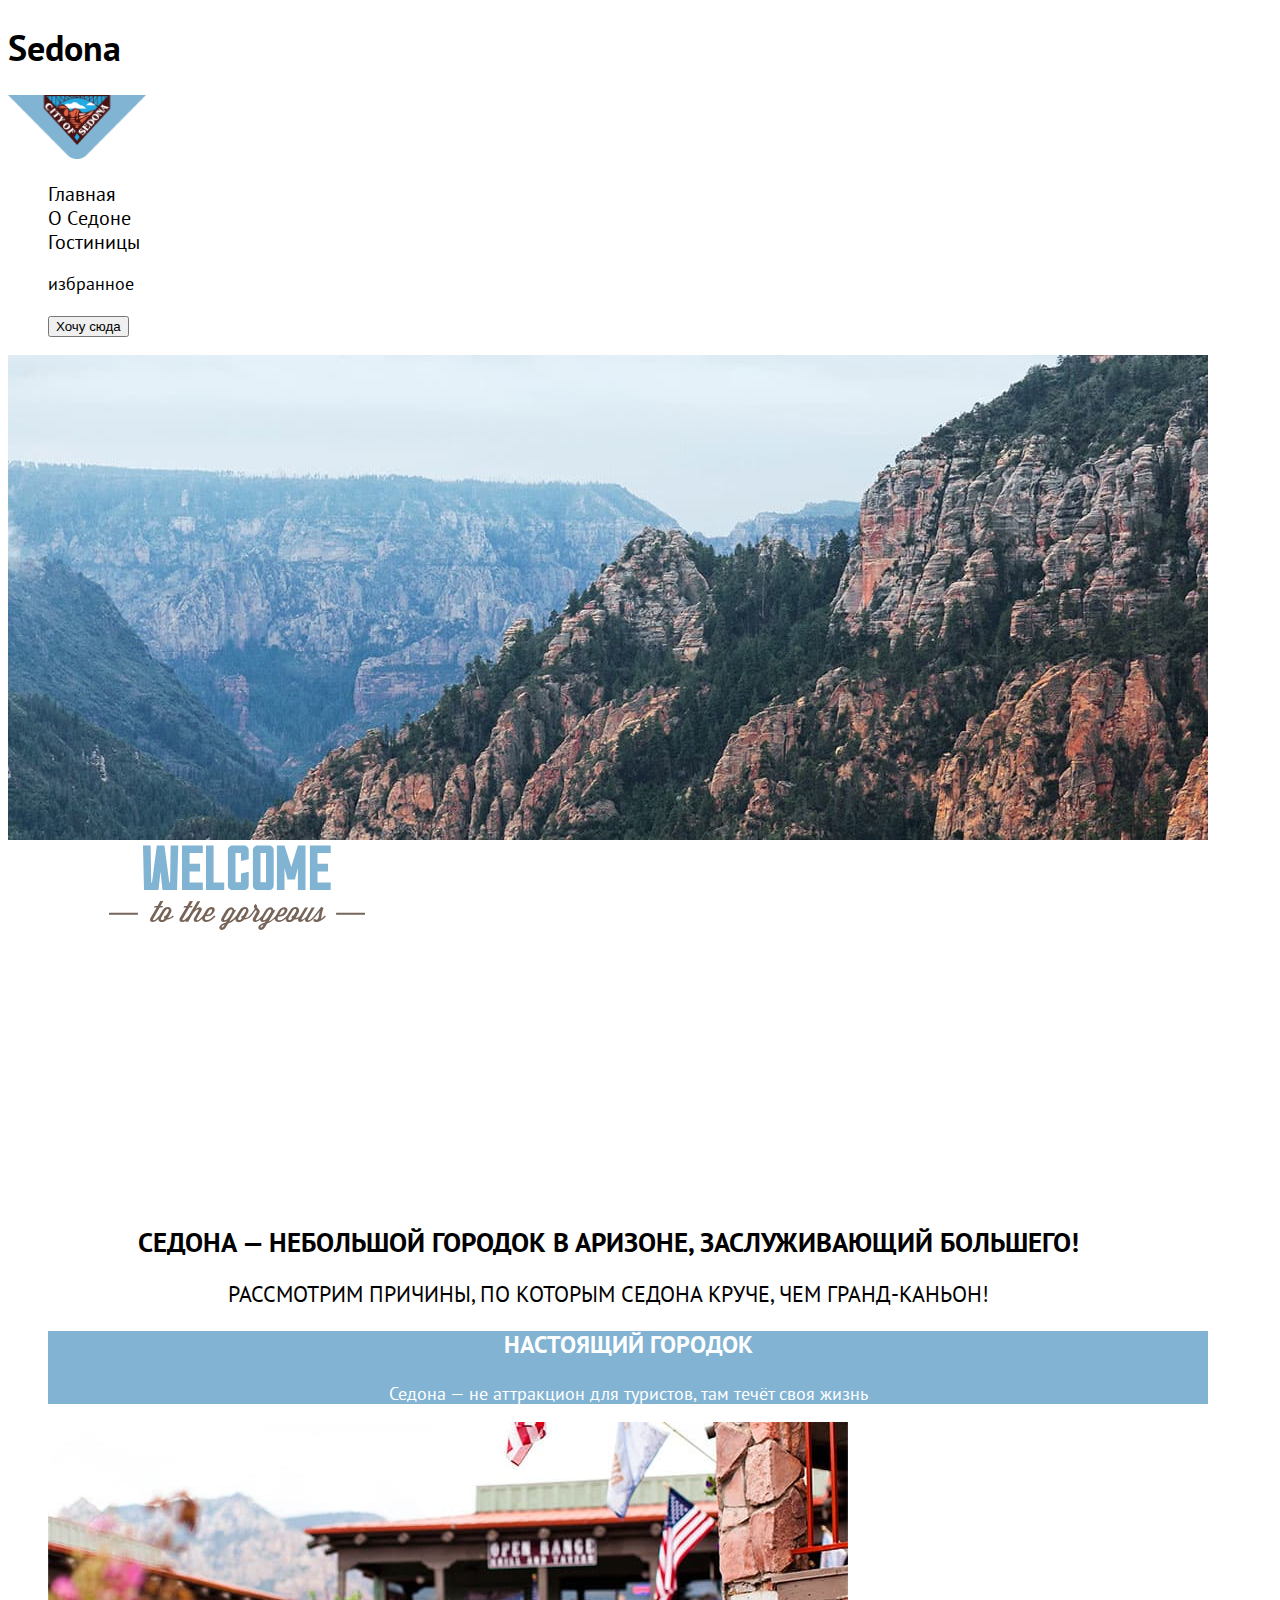
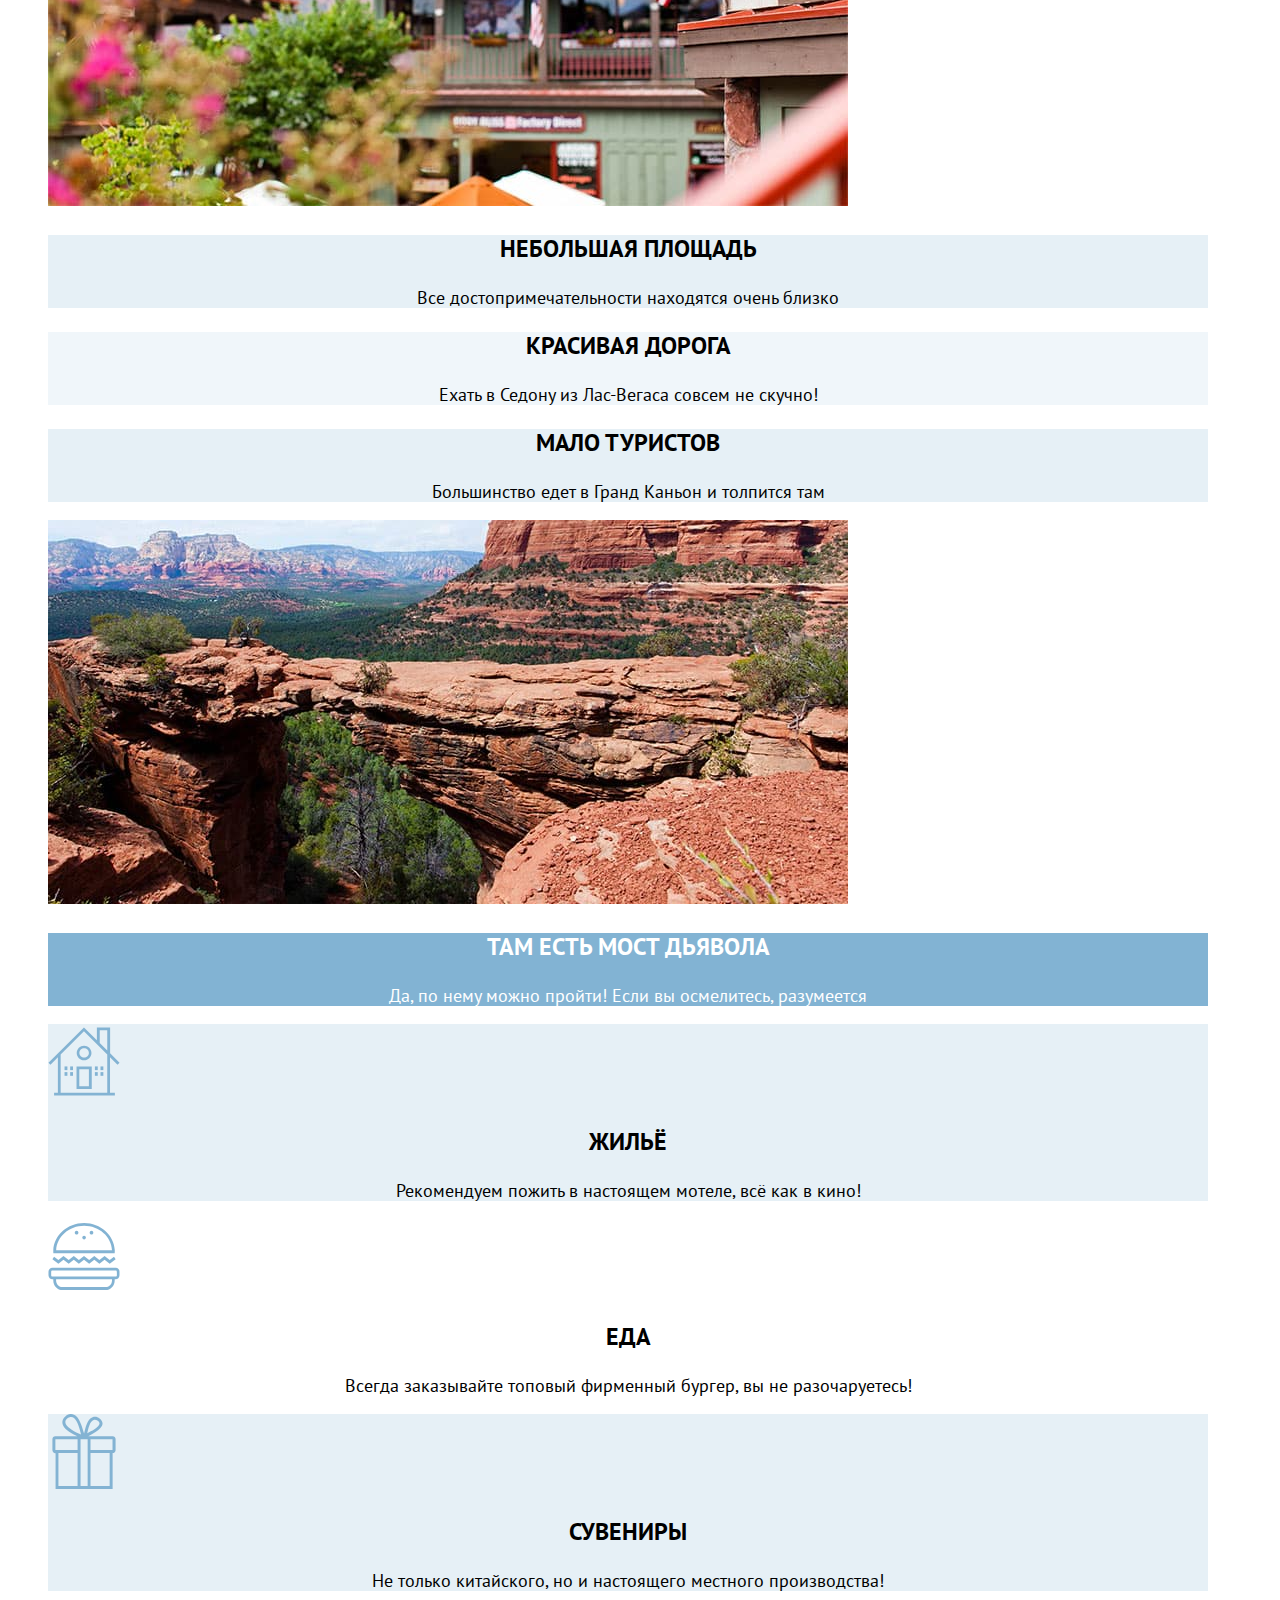
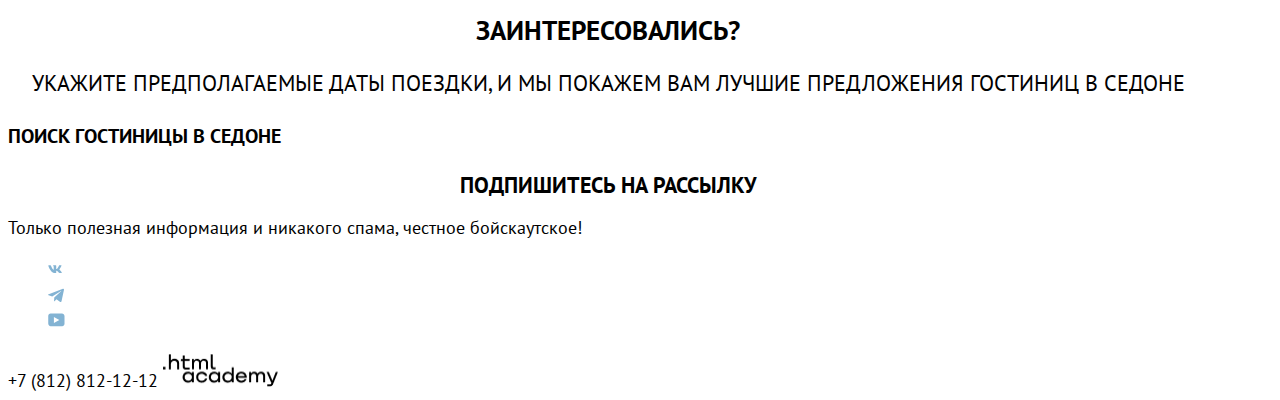
<file: index.html>
<!DOCTYPE html>
<html lang="ru">

  <head>
    <meta charset="UTF-8">
    <meta http-equiv="X-UA-Compatible" content="IE=edge">
    <meta name="viewport" content="width=device-width, initial-scale=1.0">
    <title>Sedona</title>
    <link rel="stylesheet" href="styles/styles.css">
  </head>

  <body>

    <!-- шапка главной страницы-->
    <header class="main-header">

      <!-- скрытый заголовок -->
      <h1 class="visually-hidden">Sedona</h1>

      <!-- логотип -->
      <a class="page-header-logo" href="index.html">
        <img class="header-logo" src="img/logo.png" width="138" height="64" alt="Логотип сайта Седона.">
      </a>

      <!-- навигация -->
      <nav class="navigation-list">
        <ul class="navigation-item">
          <li class="navigation-link navigation-link-current">
            <a href="index.html">Главная</a>
          </li>
          <li class="navigation-link">
            <a href="#">О Cедоне</a>
          </li>
          <li class="navigation-link">
            <a href="catalog.html">Гостиницы</a>
          </li>
        </ul>
      </nav>

      <!-- пользовательское меню -->
      <nav class="user-navigation-list">
        <ul class="user-navigation-item">
          <li class="user-navigation-link">
            <!--форма поиска на сайте-->
            <form action=""></form>
          </li>
          <li class="user-navigation-link">
            <a href="#" class="user-navigation-favorite">
              <p class="visually-hidden">избранное</p>
            </a>
          </li>
          <li class="user-navigation-link">
            <button class="want-here">Хочу сюда</button>
          </li>
        </ul>
      </nav>

    </header>

    <!-- основной контент главной страницы -->
    <main class="main-container">

      <!-- баннер -->
      <section class="hero-block">
        <img class="main-banner" src="img/index/hero-bunner.jpg" width="1200" height="485"
          alt="Пейзаж с горами курорта Седона.">
        <img class="main-banner-text" src="img/index/hero-welcome.svg" width="458" height="352"
          alt="Надпись на главном изображении - Добро пожаловать на курорт Седона.">
      </section>

      <!-- преимущества -->
      <section class="features">
        <h2 class="main-feature">
          Седона — небольшой городок в Аризоне,
          заслуживающий большего!
        </h2>
        <p class="main-feature-paragraph">
          Рассмотрим причины, по которым Седона круче, чем Гранд-Каньон!
        </p>
        <ul class="features-card-list">
          <li class="features-card-item">
            <div class="feature-card-link feature-card-link-blue">
              <h3 class="feature-card-link-title">
                Настоящий городок
              </h3>
              <p class="feature-card-link-text">
                Седона — не аттракцион для туристов, там течёт своя жизнь
              </p>
            </div>
          </li>
          <li class="features-card-item">
            <img class="feature-card-link cityscape" src="img/index/cityscape.jpg" width="800" height="384"
              alt="Городской пейзаж.">
          </li>
          <li class="features-card-item">
            <div class="feature-card-link feature-card-link-indigo">
              <h3 class="feature-card-link-title">
                Небольшая площадь
              </h3>
              <p class="feature-card-link-text">
                Все достопримечательности находятся очень близко
              </p>
            </div>
          </li>
          <li class="features-card-item">
            <div class="feature-card-link feature-card-link-heavenly">
              <h3 class="feature-card-link-title">
                Красивая дорога
              </h3>
              <p class="feature-card-link-text">
                Ехать в Седону из Лас-Вегаса совсем не скучно!
              </p>
            </div>
          </li>
          <li class="features-card-item">
            <div class="feature-card-link feature-card-link-indigo">
              <h3 class="feature-card-link-title">
                Мало туристов
              </h3>
              <p class="feature-card-link-text">
                Большинство едет в Гранд Каньон и толпится там
              </p>
            </div>
          </li>
          <li class="features-card-item">
            <img class="feature-card-link devils-bridge-сanyon" src="img/index/devils-bridge-сanyon.jpg" width="800"
              height="384" alt="Каньон мост дьявола.">
          </li>
          <li class="features-card-item">
            <div class="feature-card-link feature-card-link-blue">
              <h3 class="feature-card-link-title">
                Там есть мост дьявола
              </h3>
              <p class="feature-card-link-text">
                Да, по нему можно пройти! Если вы осмелитесь, разумеется
              </p>
            </div>
          </li>
          <li class="features-card-item">
            <div class="feature-card-link feature-card-link-indigo housing">
              <img class="house-pic" src="img/index/house.svg" height="75" width="72" alt="дом">
              <h3 class="feature-card-link-title">
                Жильё
              </h3>
              <p class="feature-card-link-text">
                Рекомендуем пожить в настоящем мотеле, всё как в кино!
              </p>
            </div>
          </li>
          <li class="features-card-item">
            <div class="feature-card-link eat">
              <img class="eat-pic" src="img/index/food.svg" height="75" width="72" alt="гамбургер">
              <h3 class="feature-card-link-title">
                Еда
              </h3>
              <p class="feature-card-link-text">
                Всегда заказывайте топовый фирменный бургер, вы не разочаруетесь!
              </p>
            </div>
          </li>
          <li class="features-card-item">
            <div class="feature-card-link feature-card-link-indigo souvenirs">
              <img class="souvenir-pic" src="img/index/box.svg" height="75" width="72"
                alt="коробка перевязанная лентой с бантом наверху">
              <h3 class="feature-card-link-title">
                Сувениры
              </h3>
              <p class="feature-card-link-text">
                Не только китайского, но и настоящего местного производства!
              </p>
            </div>
          </li>
        </ul>
      </section>

      <!-- поиск -->
      <section class="search">
        <h2 class="heading-search">
          Заинтересовались?
        </h2>
        <p class="text-search">
          Укажите предполагаемые даты поездки, и мы покажем вам лучшие предложения гостиниц в Седоне
        </p>
        <a class="search-button" href="catalog.html">
          Поиск гостиницы в Седоне
        </a>
      </section>

      <!-- подписка -->
      <section class="subscription">
        <h2 class="heading-subscription">
          Подпишитесь на рассылку
        </h2>
        <p class="text-subscription">
          Только полезная информация и никакого спама, честное бойскаутское!
        </p>
        <form action=""></form>
      </section>

    </main>

    <!-- подвал главной страницы -->
    <footer class="main-footer">

      <!-- соцсети -->
      <ul class="social-navigation-list">
        <li class="social-navigation-item">
          <a href="https://vk.com/htmlacademy">
            <img class="social-navigation-link" src="img/vk-icon.svg" height="24" width="14"
              alt="Ссылка на странице вконтакте.">
          </a>
        </li>
        <li class="social-navigation-item">
          <a href="https://t.me/htmlacademy">
            <img class="social-navigation-link" src="img/telegram-icon.svg" height="18" width="16"
              alt="Ссылка в чат телеграм.">
          </a>
        </li>
        <li class="social-navigation-item">
          <a href=" https://www.youtube.com/user/htmlacademyru">
            <img class="social-navigation-link" src="img/youtube-icon.svg" height="22" width="17"
              alt="Ссылка на канал ютуб.">
          </a>
        </li>
      </ul>

      <!-- обратная связь -->
      <a class="telephon" href="#">+7 (812) 812-12-12</a>

      <!-- логотип академии -->
      <a class="html-academy" href="https://htmlacademy.ru/">
        <img class="html-academy-logo" src="img/html-academy-logo.png" width="115" height="33"
          alt="Логотип аштиэмэль академии.">
      </a>

    </footer>

  </body>

</html>
</file>
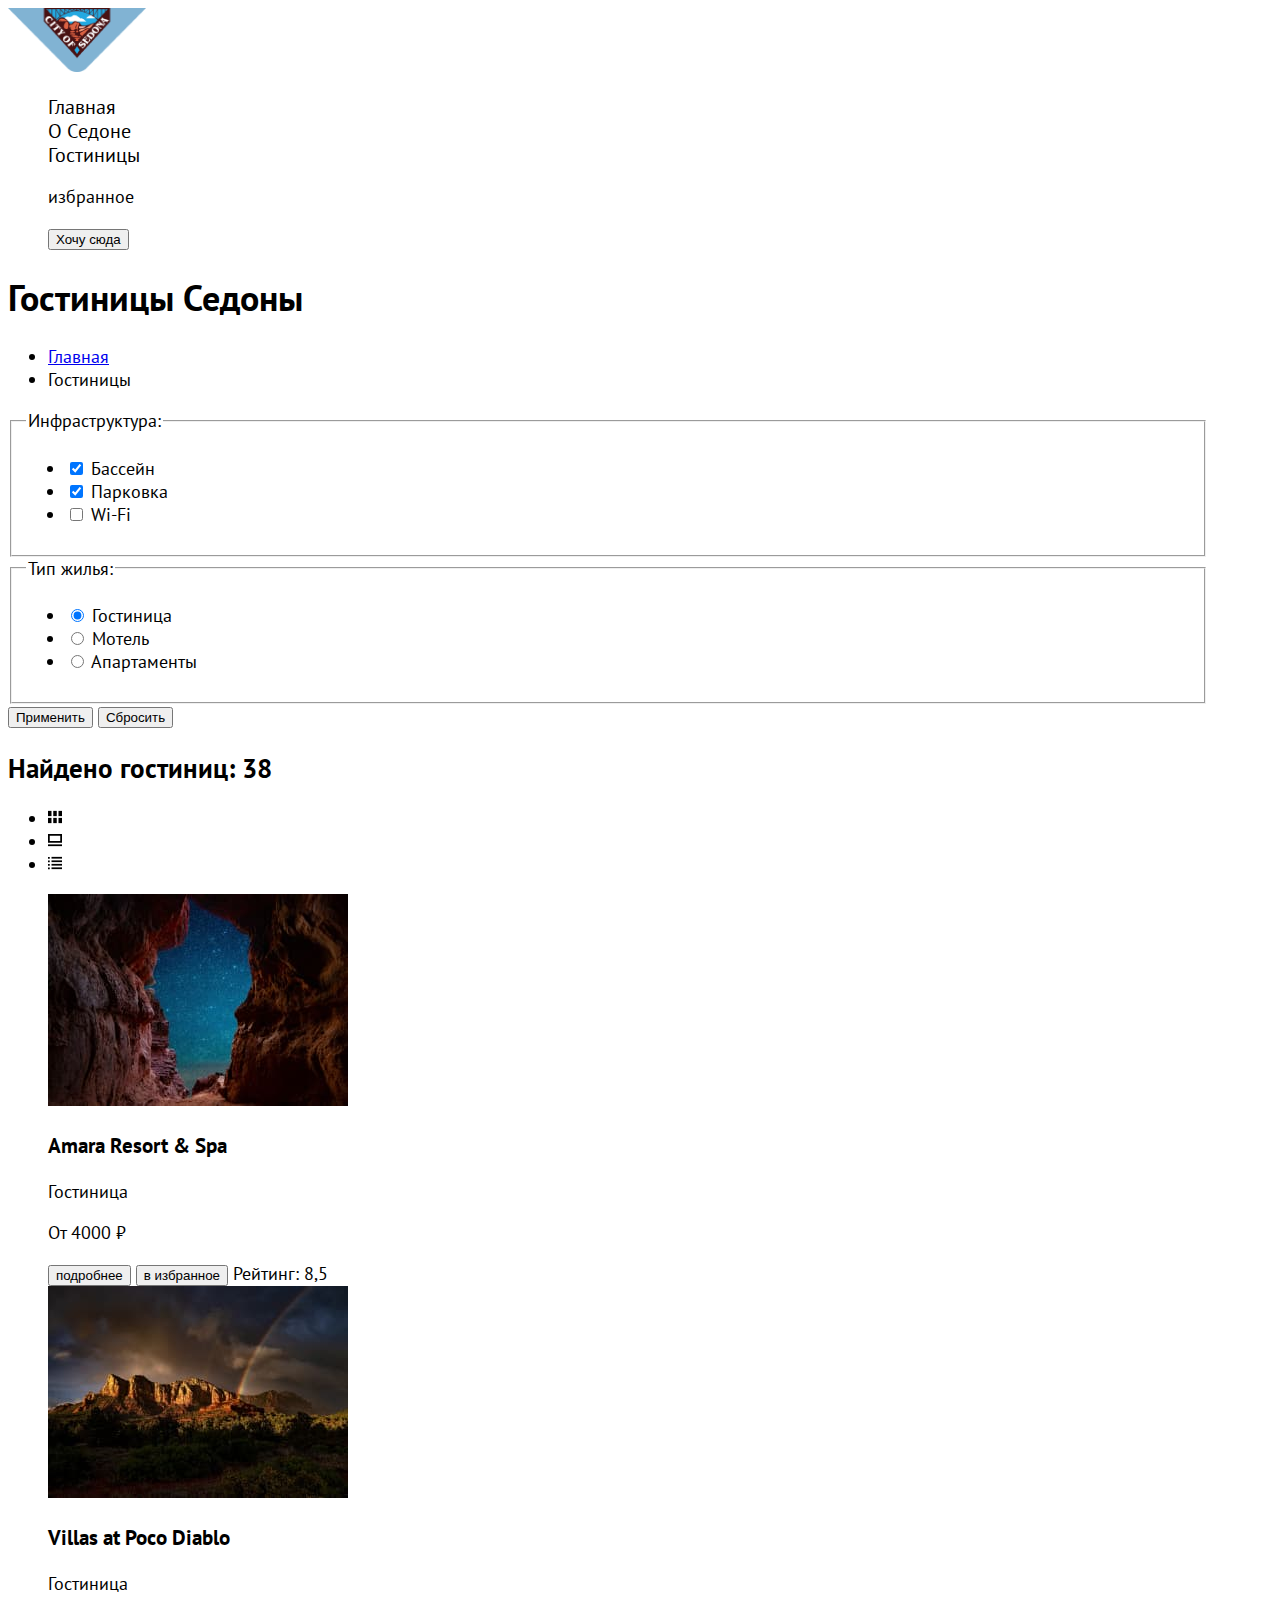
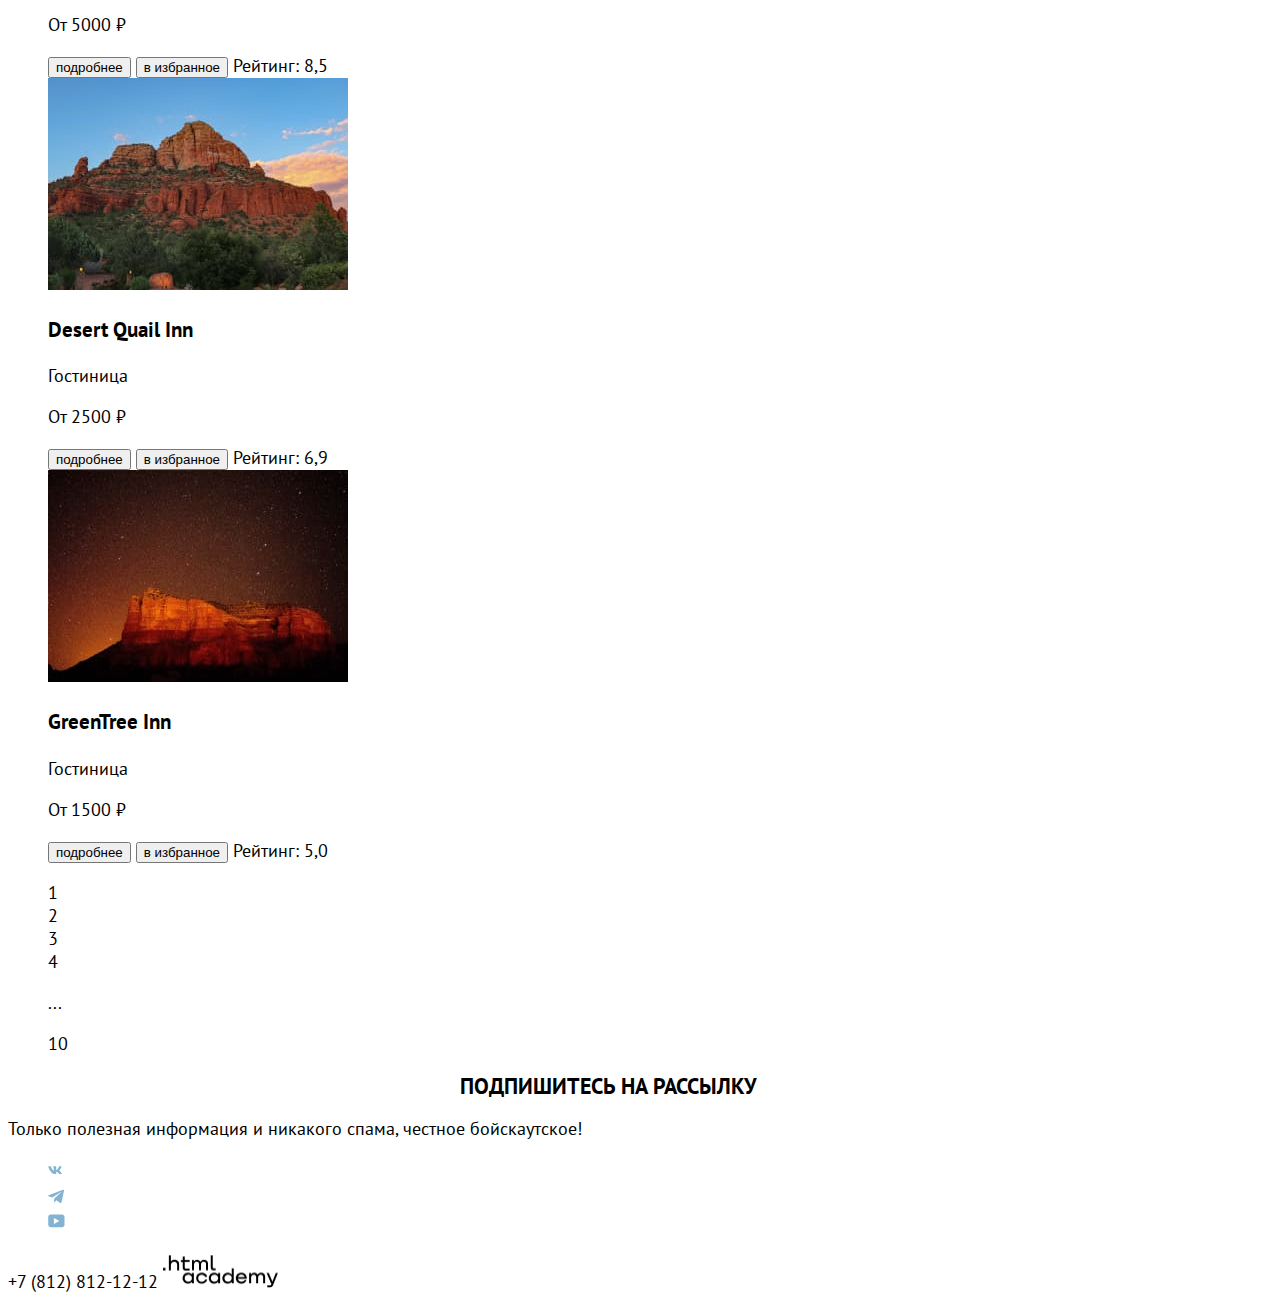
<file: catalog.html>
<!DOCTYPE html>
<html lang="ru">

  <head>
    <meta charset="UTF-8">
    <meta http-equiv="X-UA-Compatible" content="IE=edge">
    <meta name="viewport" content="width=device-width, initial-scale=1.0">
    <title>Sedona - каталог гостиниц</title>
    <link rel="stylesheet" href="styles/styles.css">
  </head>

  <body>

    <!-- шапка внутренней страницы -->
    <header class="inner-header">

      <!-- логотип -->
      <a class="page-header-logo" href="index.html">
        <img class="header-logo" src="img/logo.png" width="138" height="64" alt="Логотип сайта Седона.">
      </a>

      <!-- навигация -->
      <nav class="navigation-list">
        <ul class="navigation-item">
          <li class="navigation-link">
            <a href="index.html">
              Главная
            </a>
          </li>
          <li class="navigation-link navigation-link-current">
            <a href="#">
              О Cедоне
            </a>
          </li>
          <li class="navigation-link">
            <a href="catalog.html">
              Гостиницы
            </a>
          </li>
        </ul>
      </nav>

      <!-- пользовательское меню -->
      <nav class="user-navigation">
        <ul class="user-navigation-list">
          <li class="user-navigation-item">
            <!--форма поиска на сайте-->
            <form action=""></form>
          </li>
          <li class="user-navigation-item">
            <a href="#" class="user-navigation-favorite">
              <p class="visually-hidden">избранное</p>
            </a>
          </li>
          <li class="user-navigation-item">
            <button class="want-here">Хочу сюда</button>
          </li>
        </ul>
      </nav>

    </header>

    <!-- основной контент внутренней страницы -->
    <main class="inner-container">

      <!-- фильтр поиска -->
      <section class="filter">

        <!-- заголовок внутренней страницы -->
        <h1 class="filter-title">
          Гостиницы Седоны
        </h1>

        <!-- хлебные крошки -->
        <ul class="breadcrumbs-list">
          <li class="breadcrumbs-item">
            <a class="breadcrumbs link visually-hidden" href="index.html">
              Главная
            </a>
          </li>
          <li class="breadcrumbs-item">
            <span class="breadcrumbs link">
              Гостиницы
            </span>
          </li>
        </ul>

        <!-- выбор инфрастуктуры  -->
        <fieldset class="infrastucture-filter">
          <legend class="inner-infrastucture-filter-title">
            Инфраструктура:
          </legend>
          <ul class="infrastucture-filter-list">
            <li class="infrastucture-item">
              <label class="control">
                <input class="control-input" type="checkbox" name="Бассейн" checked>
                Бассейн
              </label>
            </li>
            <li class="infrastucture-item">
              <label class="control">
                <input class="control-input" type="checkbox" name="Парковка" checked>
                Парковка
              </label>
            </li>
            <li class="infrastucture-item">
              <label class="control">
                <input class="control-input" type="checkbox" name="Wi-Fi">
                Wi-Fi
              </label>
            </li>
          </ul>
        </fieldset>

        <!-- выбор типа жилья -->
        <fieldset class="type-filter">

          <legend class="inner-type-filter-title">
            Тип жилья:
          </legend>

          <ul class="type-filter-list">
            <li class="type-filter-item">
              <label class="control">
                <input class="control-input" type="radio" name="type-filter" value="hotel" checked>
                Гостиница
              </label>
            </li>
            <li class="type-filter-item">
              <label class="control">
                <input class="control-input" type="radio" name="type-filter" value="motel">
                Мотель
              </label>
            </li>
            <li class="type-filter-item">
              <label class="control">
                <input class="control-input" type="radio" name="type-filter" value="apartments">
                Апартаменты
              </label>
            </li>
          </ul>

        </fieldset>
        <!-- фильтр по цене -->
        <button class="apply">Применить</button>
        <button class="reset">Сбросить</button>

      </section>

      <!-- каталог гостиниц-->
      <section class="catalog-hotel-page">

        <!-- заголовок каталог гостиниц -->
        <h2 class="catalog-hotel-title">
          Найдено гостиниц: 38
        </h2>

        <!-- фильтр отображения гостиниц -->
        <ul class="filter-display-list">
          <li class="filter-display-item">
            <a class="filter-display-list" href="#">
              <img src="img/catalog/tile.svg" height="16" width="14" alt="малые карточки гостиниц">
            </a>
          </li>
          <li class="filter-display-item">
            <a class="filter-display-list" href="#">
              <img src="img/catalog/big-pic.svg" height="16" width="14" alt="большие картички гостиниц">
            </a>
          </li>
          <li class="filter-display-item">
            <a class="filter-display-list" href="#">
              <img src="img/catalog/lines.svg" height="16" width="14" alt="строчный каталог">
            </a>
          </li>
        </ul>

        <!-- карточки гостиниц -->
        <ul class="catalog-hotel-card-list">
          <li class="catalog-hotel-card-item">
            <a href="#">
              <img class="hotel-card-img hotel-card-amara-resort-spa" src="img/catalog/amara-report-spa.jpg" width="300"
                height="212" alt="Гостиница Амара ресорт спа.">
              <h3 class="hotel-card-name">Amara Resort & Spa</h3>
              <p class="hotel">Гостиница</p>
              <p class="hotel-prise">От 4000 ₽</p>
            </a>
            <button class="more">подробнее</button>
            <button class="to-favorites">в избранное</button>
            <!--звезды в svg-->
            <span>Рейтинг: 8,5</span>
          </li>
          <li class="catalog-hotel-card-item">
            <a href="#">
              <img class="hotel-card-img hotel-card-villas-at-poco-diablo" src="img/catalog/villas-at-poco-diablo.jpg"
                width="300" height="212" alt="Гостиница на мосту дьявола.">
              <h3>Villas at Poco Diablo</h3>
              <p class="hotel">Гостиница</p>
              <p>От 5000 ₽</p>
            </a>
            <button class="more">подробнее</button>
            <button class="to-favorites">в избранное</button>
            <!--звезды в svg-->
            <span>Рейтинг: 8,5</span>
          </li>
          <li class="catalog-hotel-card-item">
            <a href="#">
              <img class="hotel-card-img hotel-card-desert-quail-inn" src="img/catalog/desert-quail-inn.jpg" width="300"
                height="212" alt="Гостиница дезерт куэйл инн.">
              <h3>Desert Quail Inn</h3>
              <p class="hotel">Гостиница</p>
              <p>От 2500 ₽</p>
            </a>
            <button class="more">подробнее</button>
            <button class="to-favorites">в избранное</button>
            <!--звезды в svg-->
            <span>Рейтинг: 6,9</span>
          </li>
          <li class="catalog-hotel-card-item">
            <a href="#">
              <img class="hotel-card-img hotel-card-greentree-inn" src="img/catalog/greentree-inn.jpg" width="300"
                height="212" alt="Гостиница гринтри ин.">
              <h3>GreenTree Inn</h3>
              <p class="hotel">Гостиница</p>
              <p>От 1500 ₽</p>
            </a>
            <button class="more">подробнее</button>
            <button class="to-favorites">в избранное</button>
            <!--звезды в svg-->
            <span>Рейтинг: 5,0</span>
          </li>
        </ul>

        <!-- пагинация -->
        <ul class="pagination">
          <li class="pagination-item">
            <a class="pagination-link pagination-current">1</a>
          </li>
          <li class="pagination-item">
            <a class="pagination-link" href="#">2</a>
          </li>
          <li class="pagination-item">
            <a class="pagination-link" href="#">3</a>
          </li>
          <li class="pagination-item">
            <a class="pagination-link" href="#">4</a>
          </li>
          <li class="pagination-item">
            <p class="pagination-ellipsis">...</p>
          </li>
          <li class="pagination-item">
            <a class="pagination-link" href="#">10</a>
          </li>
        </ul>

      </section>

      <!-- подписка -->
      <section class="subscription">
        <h2 class="heading-subscription">
          Подпишитесь на рассылку
        </h2>
        <p class="text-subscription">
          Только полезная информация и никакого спама, честное бойскаутское!
        </p>
        <form action=""></form>
      </section>

    </main>

    <!-- подвал внутренней страцицы -->
    <footer class="inner-footer">

      <!-- соцсети -->
      <ul class="social-navigation-list">
        <li class="social-navigation-item">
          <a href="https://vk.com/htmlacademy">
            <img class="social-navigation-link" src="img/vk-icon.svg" height="24" width="14"
              alt="Ссылка на странице вконтакте.">
          </a>
        </li>
        <li class="social-navigation-item">
          <a href="https://t.me/htmlacademy">
            <img class="social-navigation-link" src="img/telegram-icon.svg" height="18" width="16"
              alt="Ссылка в чат телеграм.">
          </a>
        </li>
        <li class="social-navigation-item">
          <a href=" https://www.youtube.com/user/htmlacademyru">
            <img class="social-navigation-link" src="img/youtube-icon.svg" height="22" width="17"
              alt="Ссылка на канал ютуб.">
          </a>
        </li>
      </ul>

      <!-- обратная связь -->
      <a class="telephon" href="#">+7 (812) 812-12-12</a>

      <!-- логотип академии -->
      <a class="html-academy" href="https://htmlacademy.ru/">
        <img class="html-academy-logo" src="img/html-academy-logo.png" width="115" height="33"
          alt="Логотип аштиэмэль академии.">
      </a>

    </footer>
  </body>

</html>
</file>
<file: styles/styles.css>
@font-face {
  font-family: "PT Sans";
  font-style: normal;
  font-weight: 400;
  src: url("../fonts/ptsans-400.woff2") format("woff2");
  font-display: swap;
}

@font-face {
  font-family: "PT Sans";
  font-style: normal;
  font-weight: 700;
  src: url("../fonts/ptsans-700.woff2") format("woff2");
  font-display: swap;
}

body {
  font-family: 'PT Sans', sans-serif;
  font-style: normal;
  font-weight: 400;
  font-size: 18px;
  width: 1200px;
}

.main-header a,
.main-container a,
.main-footer a,
.inner-header a,
.catalog-hotel-card-list a,
.pagination a,
.inner-footer a {
  color: #000000;
  background-color: #FFFFFF;
  text-decoration: none;
}

.main-header li,
.main-container li,
.main-footer li,
.inner-header li,
.catalog-hotel-card-list li,
.pagination li,
.inner-footer li {
  list-style-type: none;
}

.navigation-link {
  font-size: 20px;
  line-height: 24px;
}

.main-feature-paragraph,
.text-search,
.heading-subscription {
  font-size: 22px;
  line-height: 26px;
  text-align: center;
  text-transform: uppercase;
}

.feature-card-link-title {
  font-size: 24px;
  line-height: 28px;
  text-align: center;
  text-transform: uppercase;
}

.feature-card-link-text {
  font-size: 18px;
  line-height: 21px;
  text-align: center;
}

.feature-card-link-blue {
  color: #FFFFFF;
  background-color: #82B3D3;
}

.feature-card-link-indigo {
  color: #000000;
  background: #83B3D333;
}

.feature-card-link-heavenly {
  color: #000000;
  background: #83B3D31F;
}

.main-feature,
.heading-search,
.search-button {
  text-align: center;
  text-transform: uppercase;
}

.search-button {
  font-weight: 700;
  font-size: 20px;
  line-height: 36px;
  text-align: center;
  text-transform: uppercase;
  color: #FFFFFF;
  background-color: #756157;
  border-radius: 4px;
}
</file>
